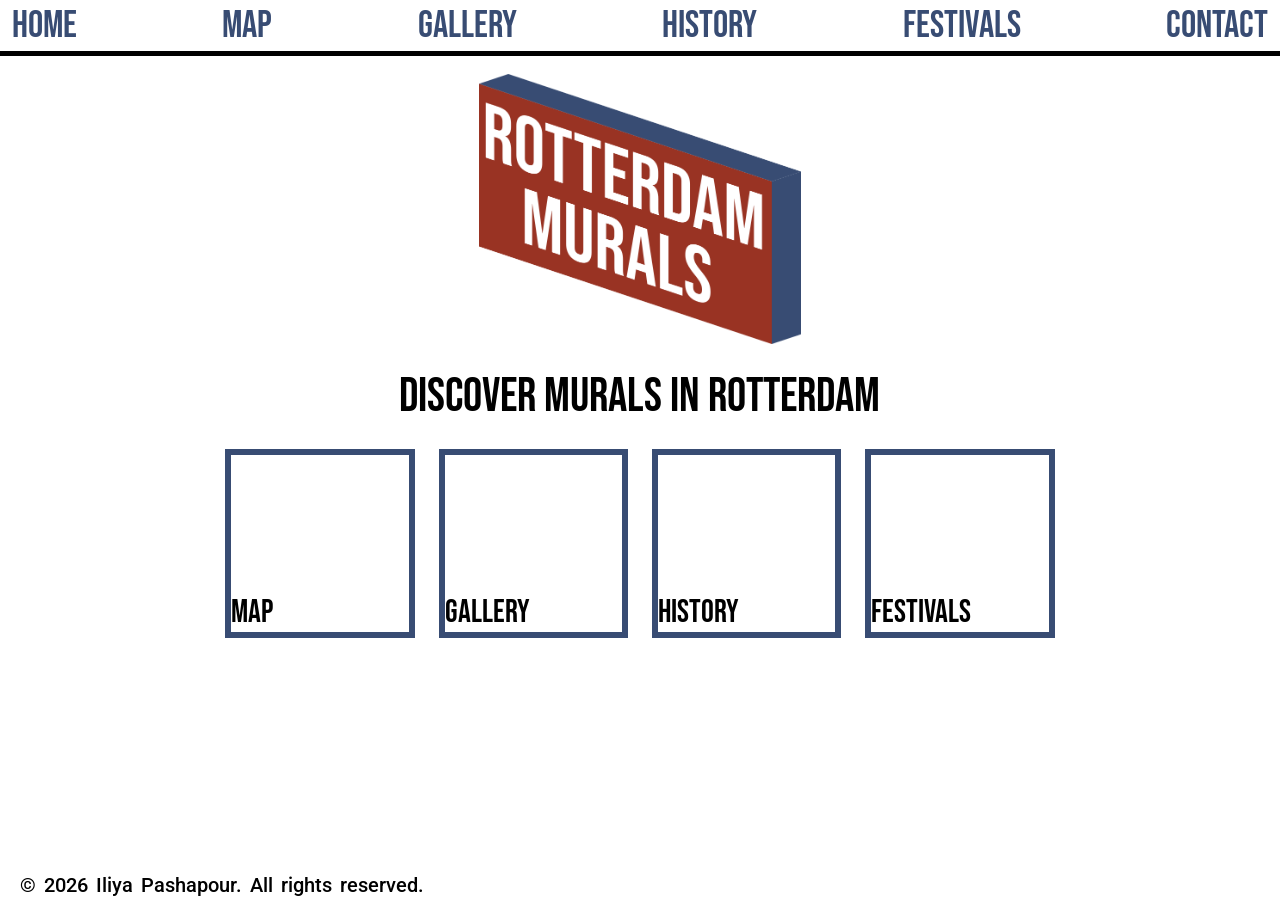
<file: index.html>
<!-- add all items from grading group 1 and 2. Search for items in group 5 that refer to css f.e. author attribute value-->

<!DOCTYPE html>
<html lang="en">
<head>
    <meta charset="UTF-8">
    <meta name="viewport" content="width=device-width, initial-scale=1.0">
    <title>Rotterdam Murals - Home</title>
    <link rel="stylesheet" type="text/css" href="css/style.css">
</head>
<body>
    <header>
        <nav>
            <a class="nav-button" href="index.html">Home</a>
            <a class="nav-button" href="map.html">Map</a>
            <a class="nav-button" href="gallery.html">Gallery</a>
            <a class="nav-button" href="history.html">History</a>
            <a class="nav-button" href="festivals.html">Festivals</a>
            <a class="nav-button" href="contact.html">Contact</a>
        </nav>
    </header>
    <main>
        <img src="img/logo.webp" class="logo" alt="Rotterdam Murals Logo">
        <h1>
            Discover murals in Rotterdam
        </h1>
        <a class="big-button" id="big-map-button" href="map.html">
            Map
        </a>
        <a class="big-button" id="big-gallery-button" href="gallery.html">
            Gallery
        </a>
        <a class="big-button" id="big-history-button" href="history.html">
            History
        </a>
        <a class="big-button" id="big-festivals-button" href="festivals.html">
            Festivals
        </a>
    </main>

    <footer>
        <p>&copy; 2026 Iliya Pashapour. All rights reserved.</p>
    </footer>
</body>
</html>
</file>
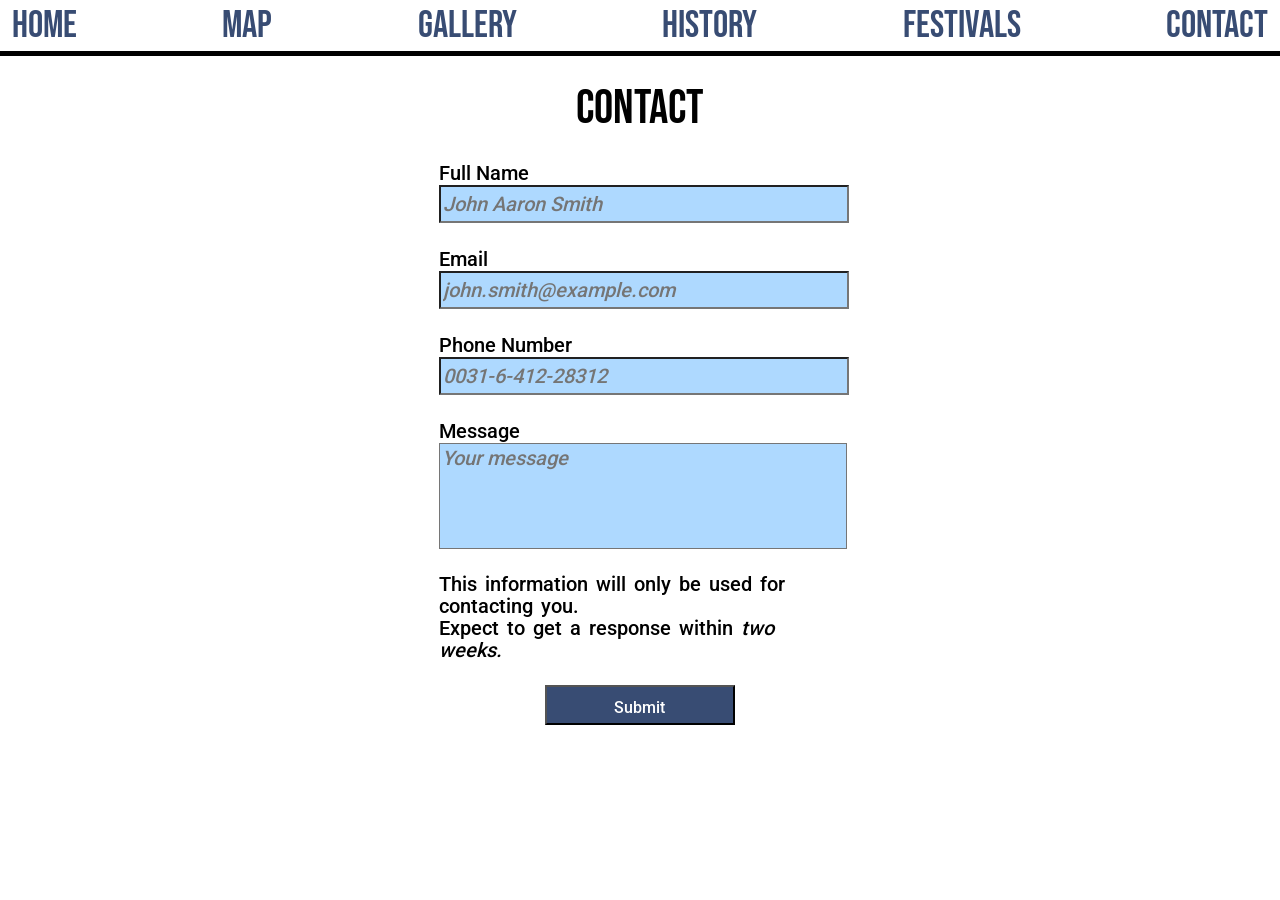
<file: contact.html>
<!DOCTYPE html>
<html lang="en">
<head>
    <meta charset="UTF-8">
    <meta name="viewport" content="width=device-width, initial-scale=1.0">
    <title>Rotterdam Murals - Contact</title>
    <link rel="stylesheet" type="text/css" href="css/style.css">
</head>
<body>
    <header>
        <nav>
            <a class="nav-button" href="index.html">Home</a>
            <a class="nav-button" href="map.html">Map</a>
            <a class="nav-button" href="gallery.html">Gallery</a>
            <a class="nav-button" href="history.html">History</a>
            <a class="nav-button" href="festivals.html">Festivals</a>
            <a class="nav-button" href="contact.html">Contact</a>
        </nav>
    </header>
    <main>
    <h1>Contact</h1>
    <form action="http://next-app-router-playground-kohl.vercel.app/api/contact" method="POST" id="contact-form">
        <label for="name">Full Name</label>
        <input type="text" id="name" name="name" placeholder="John Aaron Smith" required>

        <label for="email">Email</label>
        <input type="email" id="email" name="email" placeholder="john.smith@example.com" required>
        
        <label for="phone">Phone Number</label>
        <input type="tel" id="phone" name="phone" placeholder="0031-6-412-28312" required>

        <label for="message">Message</label>
        <!--<input type="text" id="message" name="message" placeholder="Your message" required> -->
        <textarea id="message" name="message" placeholder="Your message" required></textarea>
        
        <p class="contact-bottom-text">
            This information will only be used for contacting you.
        </p>
        <p class="contact-bottom-text">
            Expect to get a response within <em>two weeks.</em>
        </p>

        <input type="submit" value="Submit" class="submit-button">
    </form>
    </main>
</body>
</html>
</file>
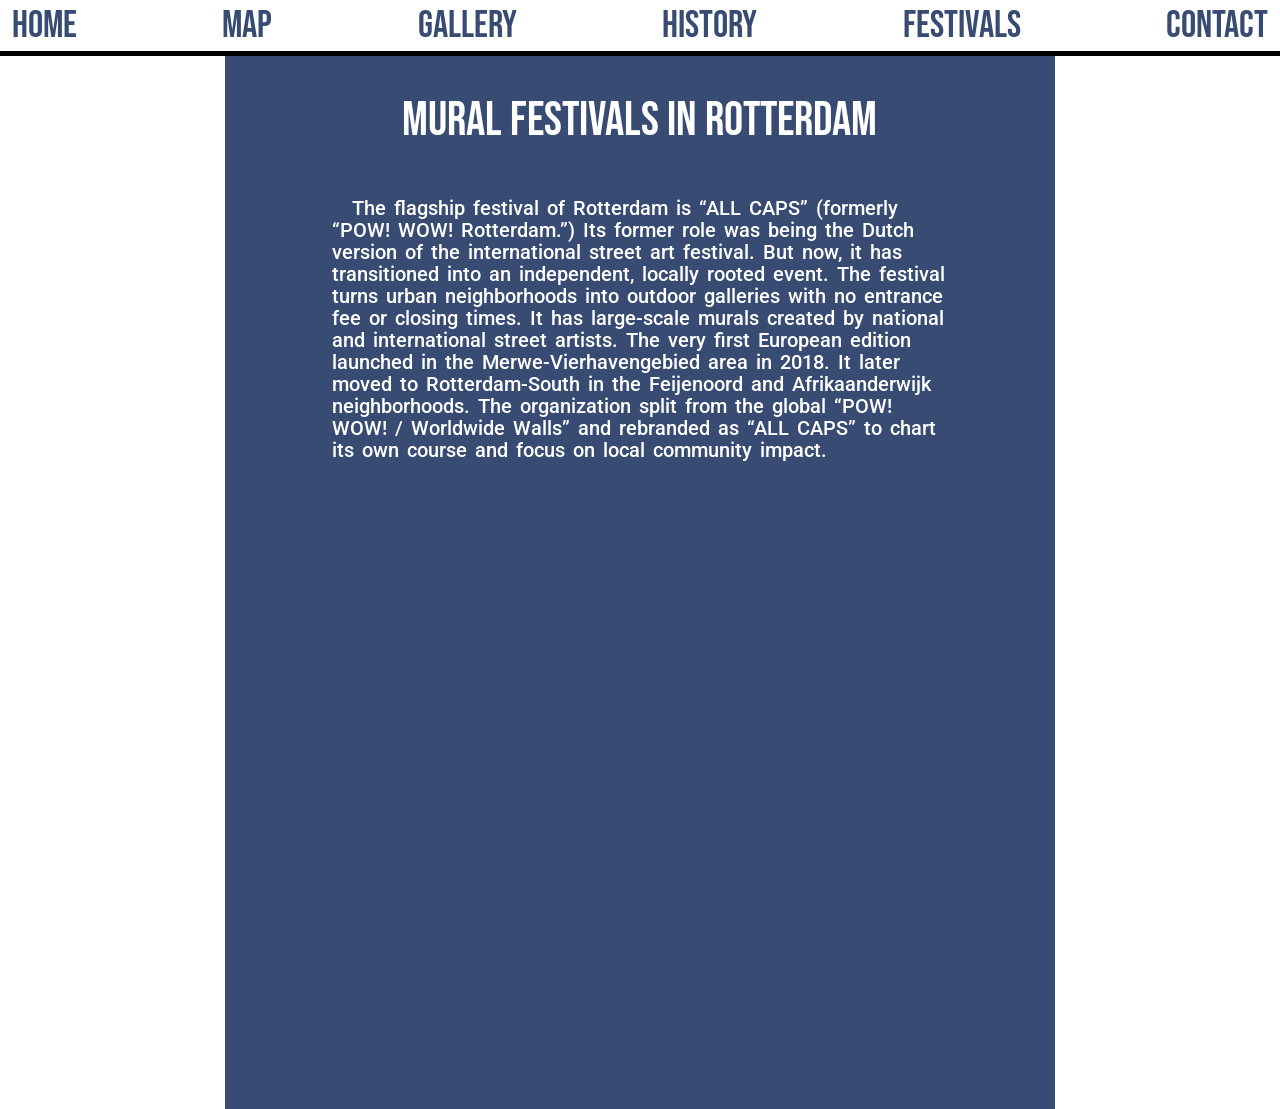
<file: festivals.html>
<!DOCTYPE html>
<html lang="en">
<head>
    <meta charset="UTF-8">
    <meta name="viewport" content="width=device-width, initial-scale=1.0">
    <title>Rotterdam Murals - History</title>
    <link rel="stylesheet" type="text/css" href="css/style.css">
</head>
<body>
    <header>
        <nav>
            <a class="nav-button" href="index.html">Home</a>
            <a class="nav-button" href="map.html">Map</a>
            <a class="nav-button" href="gallery.html">Gallery</a>
            <a class="nav-button" href="history.html">History</a>
            <a class="nav-button" href="festivals.html">Festivals</a>
            <a class="nav-button" href="contact.html">Contact</a>
        </nav>
    </header>
    <main>
        <h1 class="history-festivals-h1">
            Mural festivals in Rotterdam
        </h1>
        
        <article class="history-festivals-article">
            <p>
                The flagship festival of Rotterdam is “ALL CAPS” (formerly “POW! WOW! Rotterdam.”)
                Its former role was being the Dutch version of the international street art festival. But 
                now, it has transitioned into an independent, locally rooted event.
                The festival turns urban neighborhoods into outdoor galleries with no entrance fee or 
                closing times.
                It has large-scale murals created by national and international street artists.
                The very first European edition launched in the Merwe-Vierhavengebied area in 2018.
                It later moved to Rotterdam-South in the Feijenoord and Afrikaanderwijk 
                neighborhoods.
                The organization split from the global “POW! WOW! / Worldwide Walls” and rebranded 
                as “ALL CAPS” to chart its own course and focus on local community impact.
            </p>
        </article>
    </main>
</body>
</html>
</file>
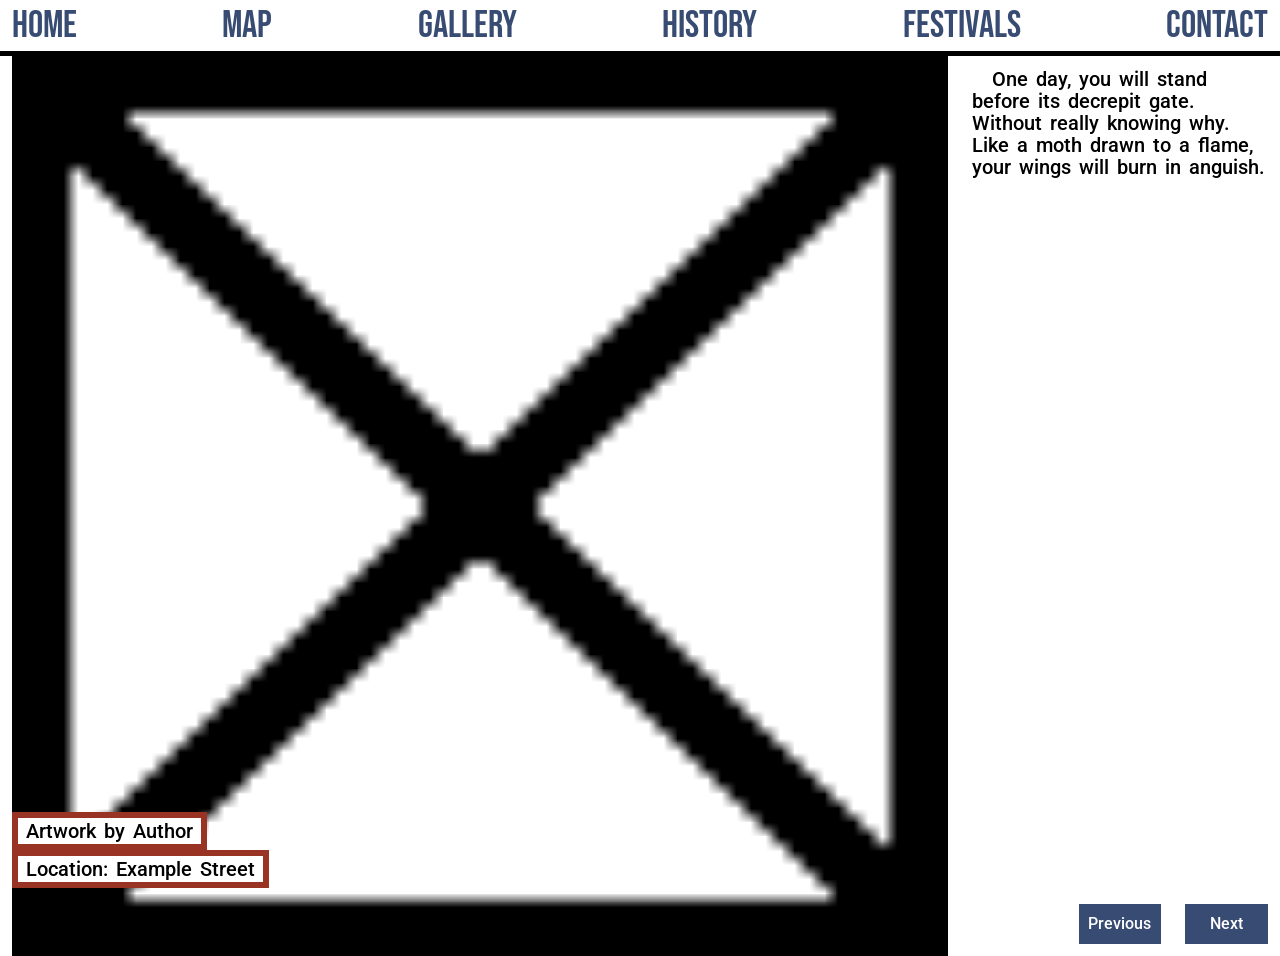
<file: gallery.html>
<!DOCTYPE html>
<html lang="en" class="gallery">
<head>
    <meta charset="UTF-8">
    <meta name="viewport" content="width=device-width, initial-scale=1.0">
    <title>Rotterdam Murals - Gallery</title>
    <link rel="stylesheet" type="text/css" href="css/style.css">
</head>
<body class="card">
    <header>
        <nav>
            <a class="nav-button" href="index.html">Home</a>
            <a class="nav-button" href="map.html">Map</a>
            <a class="nav-button" href="gallery.html">Gallery</a>
            <a class="nav-button" href="history.html">History</a>
            <a class="nav-button" href="festivals.html">Festivals</a>
            <a class="nav-button" href="contact.html">Contact</a>
        </nav>
    </header>
    <main>
        <img src="img/placeholder.webp" alt="placeholder image" class="art-image">
        <aside class="credits">
            <p>Artwork by Author</p>
            <p>Location: Example Street</p>
        </aside>

        <article class="explanation-card">
            <p class="explanation">
                One day, you will stand before its decrepit gate. Without really knowing why.
                Like a moth drawn to a flame, your wings will burn in anguish.
            </p>
            
            <a class="prev-button card-button">Previous</a>
            <a class="next-button card-button">Next</a>
        </article>
    </main>
</body>
</html>
</file>
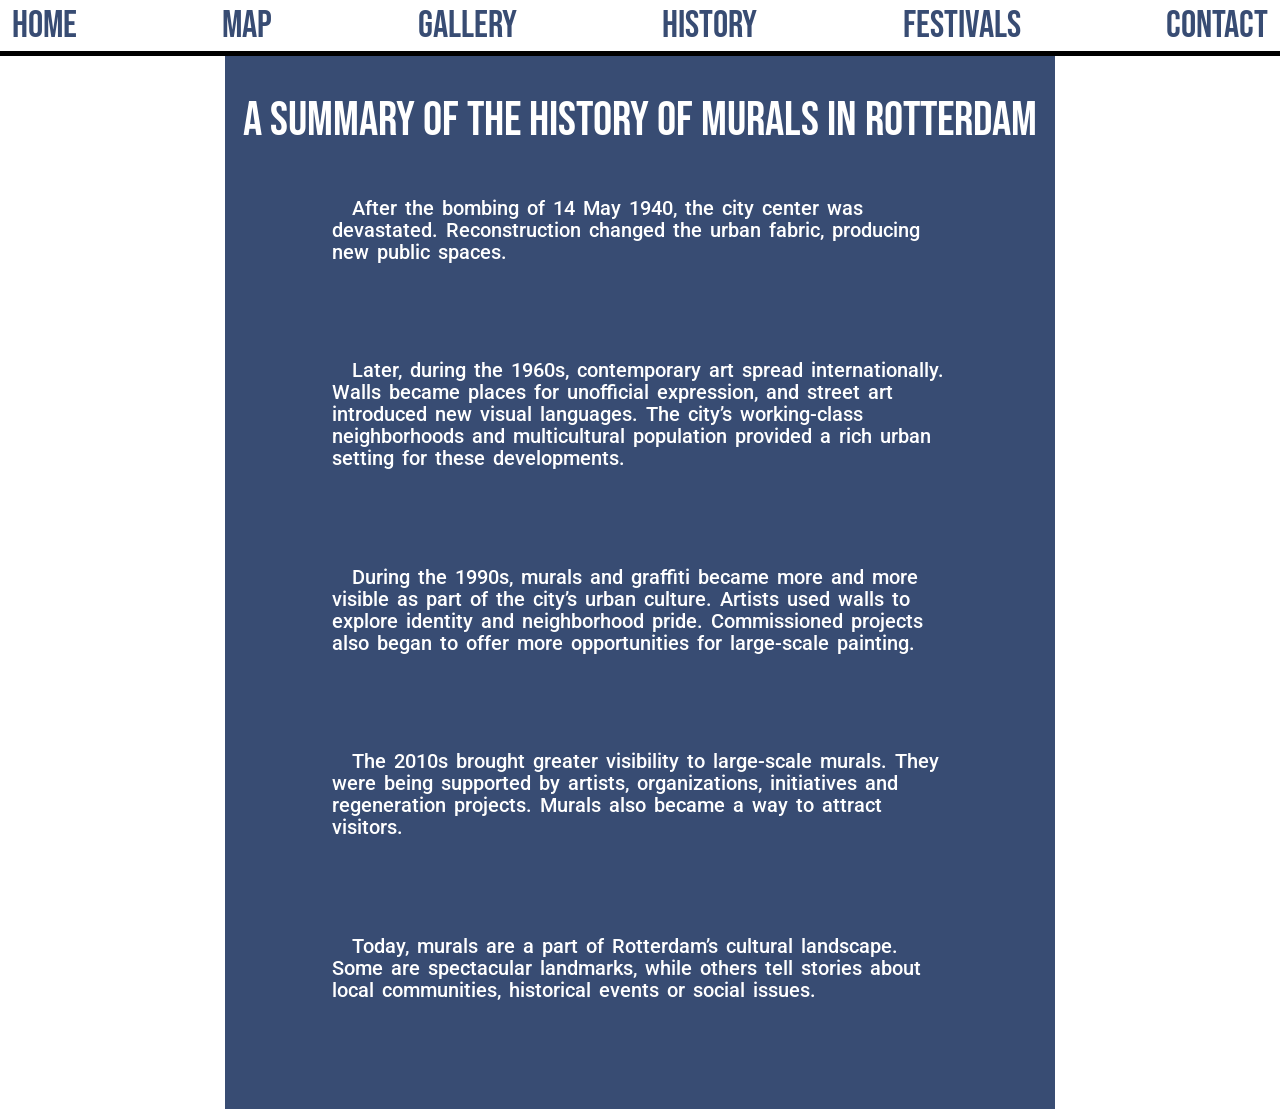
<file: history.html>
<!DOCTYPE html>
<html lang="en">
<head>
    <meta charset="UTF-8">
    <meta name="viewport" content="width=device-width, initial-scale=1.0">
    <title>Rotterdam Murals - History</title>
    <link rel="stylesheet" type="text/css" href="css/style.css">
</head>
<body>
    <header>
        <nav>
            <a class="nav-button" href="index.html">Home</a>
            <a class="nav-button" href="map.html">Map</a>
            <a class="nav-button" href="gallery.html">Gallery</a>
            <a class="nav-button" href="history.html">History</a>
            <a class="nav-button" href="festivals.html">Festivals</a>
            <a class="nav-button" href="contact.html">Contact</a>
        </nav>
    </header>
    <main>
        <h1 class="history-festivals-h1">
            A summary of the history of murals in Rotterdam
        </h1>
        
        <article class="history-festivals-article">
            <p>
                After the bombing of 14 May 1940, the city center was devastated. Reconstruction 
                changed the urban fabric, producing new public spaces.
            </p>
            <p>
                Later, during the 1960s, contemporary art spread internationally. Walls became places 
                for unofficial expression, and street art introduced new visual languages. The city’s 
                working-class neighborhoods and multicultural population provided a rich urban 
                setting for these developments.
            </p>
            <p>
                During the 1990s, murals and graffiti became more and more visible as part of the city’s 
                urban culture. Artists used walls to explore identity and neighborhood pride. 
                Commissioned projects also began to offer more opportunities for large-scale painting.
            </p>
            <p>
                The 2010s brought greater visibility to large-scale murals. They were being supported 
                by artists, organizations, initiatives and regeneration projects. Murals also became a 
                way to attract visitors.
            </p>
            <p>
                Today, murals are a part of Rotterdam’s cultural landscape. Some are spectacular 
                landmarks, while others tell stories about local communities, historical events or social 
                issues.
            </p>
        </article>
    </main>
</body>
</html>
</file>
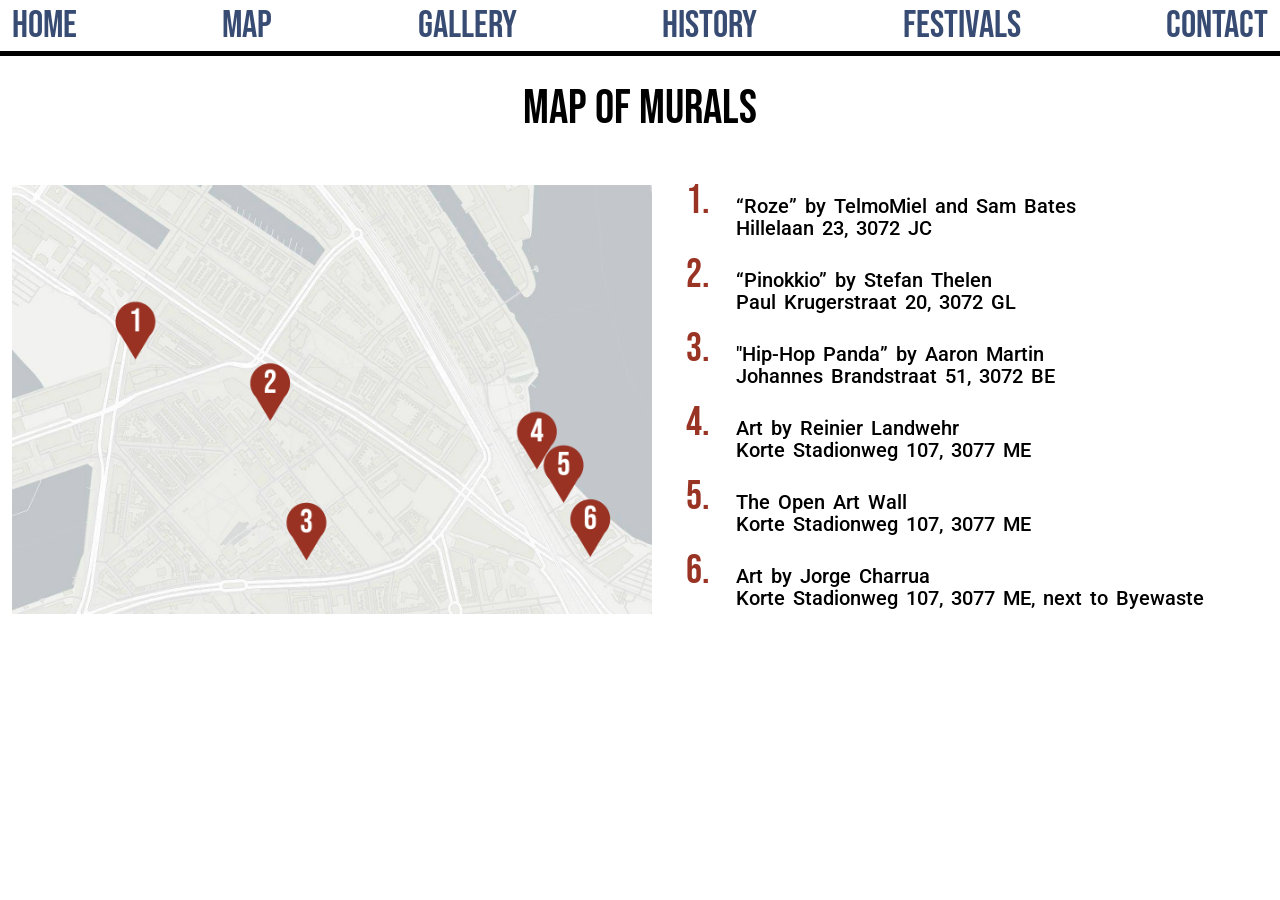
<file: map.html>
<!DOCTYPE html>
<html lang="en">
<head>
    <meta charset="UTF-8">
    <meta name="viewport" content="width=device-width, initial-scale=1.0">
    <title>Rotterdam Murals - Map</title>
    <link rel="stylesheet" type="text/css" href="css/style.css">
</head>
<body>
    <header>
        <nav>
            <a class="nav-button" href="index.html">Home</a>
            <a class="nav-button" href="map.html">Map</a>
            <a class="nav-button" href="gallery.html">Gallery</a>
            <a class="nav-button" href="history.html">History</a>
            <a class="nav-button" href="festivals.html">Festivals</a>
            <a class="nav-button" href="contact.html">Contact</a>
        </nav>
    </header>
    <main>
        <h1>Map of Murals</h1>
        <img src="img/map.png" class="map" alt="A map visualizing the locations of murals listed.">
        <ul>
            <li>
                <section>
                    <p>“Roze” by TelmoMiel and Sam Bates</p>
                    <p>Hillelaan 23, 3072 JC</p>
                </section>
            </li>
            <li>
                <section>
                    <p>“Pinokkio” by Stefan Thelen</p>
                    <p>Paul Krugerstraat 20, 3072 GL</p>
                </section>
            </li>
            <li>
                <section>
                    <p>"Hip-Hop Panda” by Aaron Martin</p>
                    <p>Johannes Brandstraat 51, 3072 BE</p>
                </section>
            </li>
            <li>
                <section>
                    <p>Art by Reinier Landwehr</p>
                    <p>Korte Stadionweg 107, 3077 ME</p>
                </section>
            </li>
            <li>
                <section>
                    <p>The Open Art Wall</p>
                    <p>Korte Stadionweg 107, 3077 ME</p>
                </section>
            </li>
            <li>
                <section>
                    <p>Art by Jorge Charrua</p>
                    <p>Korte Stadionweg 107, 3077 ME, next to Byewaste</p>
                </section>
            </li>
        </ul>
    </main>
</body>
</html>
</file>
<file: css/style.css>
/* add all items from grading group 3 and 4. Search for items in group 5 that refer to css f.e. z index */ 

/*Hello*/
:root
{
    --color1: #384C73;/*#384b72;*/
    --color2: #993323;
}

@font-face {
    font-family: roboto;
    src: url(../font/Roboto-Medium.ttf);
}

@font-face {
    font-family: bebas;
    src: url(../font/BebasNeue-Regular.ttf);
}

.logo
{
    grid-column: 6 / 8;
    height: 30vh;
    max-width: 60vw;
    object-fit: contain;
    justify-self: center;
    padding-top: 2vh;
}

.gallery
{
    overflow: hidden;
}

body
{
    background-color: white;
    font-family: roboto;
    margin: 0;
}

main
{
    display: grid;
    grid-template-columns: 1fr 1fr 1fr 1fr 1fr 1fr 1fr 1fr 1fr 1fr 1fr 1fr;
    gap: 0 24px;
    margin: 0 12px;
}

.card
{
    min-height: 100vh;
    max-height: 100vh;
}

nav
{
    display: flex;
    justify-content: center;
    align-content: center;
    justify-content: space-between;
}

.nav-button
{
    font-family: bebas;
    font-size: 3vw;
    color: var(--color1);
    text-decoration: none;
}

.nav-button:hover
{
    text-decoration: underline;
}

.nav-button:focus
{
    text-decoration: underline;
}

.nav-button:active
{
    color: var(--color2);
}

header
{
    padding: 10px;
    background-color: white;
    color: black;
    border-color: black;
    border-style: solid;
    border-width: 0px 0px 5px 0px;
    font-size: 20px;
    padding: 2px 12px;
    position: sticky;
}

footer
{
    color: black;
    position: fixed;
    bottom: 4px;
}

h1
{
    font-family: bebas;
    font-size: 48px;
    font-weight: normal;
    grid-column: 1 / 13;
    text-align: center;
    margin: 24px;
}

.big-button
{
    font-family: bebas;
    font-size: 2em;
    font-weight: normal;
    color: black;
    border-color: var(--color1);
    border-width: 6px;
    border-style: solid;
    aspect-ratio: 1/1;
    text-decoration: none;
    display: flex;
    flex-direction: column;
    justify-content: end;
}

.big-button:hover
{
    text-decoration: underline;
}


#big-map-button
{
    grid-column: 3 / 5;
}

#big-gallery-button
{
    grid-column: 5 / 7;
}

#big-history-button
{
    grid-column: 7 / 9;
}

#big-festivals-button
{
    grid-column: 9 / 11;
}

p
{
    letter-spacing: 0px;
    word-spacing: 3px;
    line-height: 22px;
    text-indent: 20px;
    font-size: 20px;
    margin: 0;
}

/*
#contact-form
{
    display: flex;
    flex-direction: column;
}
*/

.art-image
{
    grid-column: 1 / 10;
    object-fit: fill;
    width: 100%;
    height: 100vh;
}

.explanation
{
    grid-column: 1 / 4;
}

.explanation-card
{
    grid-column: 10 / 13;
    display: grid;
    grid-template-columns: 1fr 1fr 1fr;
    gap: 24px;
    margin: 12px 0;
    padding: 0;
}

.info-button
{
    grid-column: 1/2;
}

.prev-button
{
    grid-column: 2/3;
}

.next-button
{
    grid-column: 3/4;
}


.info-button, .prev-button, .next-button
{
    height: 24px;
    align-self: end;
}

.card-button, .submit-button
{
    background-color: var(--color1);/*#384C73;*/
    color: #ffffff;
    height: 40px;
    font-size: 16px;
    font-family: roboto;
    text-align: center;
    line-height: 40px;
}

.credits
{
    position:fixed;
    left: 12px;
    bottom: 12px;
    padding: 0;
    margin: 0;
}

.credits p
{
    background-color: #ffffff;
    width: fit-content;
    text-indent: 0px;
    margin: 0;
    font-size: 20px;
    padding: 2px 8px;
    border-style: solid;
    border-width: 6px;
    border-color: var(--color2);
}

.history-festivals-article
{
    background-color: var(--color1);
    grid-column: 3 / 11;
    min-height: 100vh;
    display: grid;
    grid-template-columns: 1fr 1fr 1fr 1fr 1fr 1fr 1fr 1fr;
    gap: 0 24px;
    padding: 12px 0;
    align-items: start;
}

.history-festivals-article p
{
    color: white;
    /*margin: 24px 144px;*/
    grid-column: 2 / 8;
}

.history-festivals-h1
{
    color: white;
    grid-column: 3 / 11;
    margin: 0;
    background-color: var(--color1);
    padding: 36px 12px;
}

form
{
    grid-column: 5 / 9;
    display: grid;
    grid-template-columns: 1fr 1fr 1fr 1fr;
    gap: 0 24px;
}

label
{
    grid-column: 1 / 5;
    font-family: roboto;
    font-style: normal;
    font-size: 20px;
}

input, textarea
{
    font-family: roboto;
    font-size: 20px;
    grid-column: 1 / 5;
    margin-bottom: 24px;
    background-color: #aed9ff;
    outline: none;
    width: 100%;
    resize: none;
}

input::placeholder, textarea::placeholder
{
    font-style: italic;
}

input
{
    height: 32px;
}

textarea
{
    height: 100px;
}

.submit-button
{
    grid-column: 2 / 4;
    margin-top: 24px;
}

.contact-bottom-text
{
    /*font-style: italic;*/
    grid-column: 1 / 5;
    text-indent: 0;
}

.map
{
    grid-column: 1 / 7;
    object-fit: contain;
    justify-self: left;
    width: 50vw;
    margin-top: 24px;
}

ul
{
    display: flex;
    flex-direction: column;
    grid-column: 7 / 13;
    gap: 12px;
    list-style-type: decimal;
}

ul li::marker
{
    font-family: bebas;
    font-size: 40px;
    color: var(--color2);
}

@media (max-width: 768px) {
    main
    {
        grid-template-columns: 1fr 1fr 1fr 1fr;
    }

    .logo
    {
        grid-column: 1 / 5;
        height: 30vh;
        max-width: 60vw;
        object-fit: contain;
        justify-self: center;
    }

    #big-map-button
    {
        grid-column: 1 / 3;
    }

    #big-gallery-button
    {
        grid-column: 3 / 5;
    }

    #big-history-button
    {
        grid-column: 1 / 3;
    }

    #big-festivals-button
    {
        grid-column: 3 / 5;
    }

    h1
    {
        font-family: bebas;
        font-size: 40px;
        font-weight: normal;
        grid-column: 1 / 5;
    }

    .history-festivals-article
    {
        background-color: white;
        grid-column: 1 / 5;
        grid-template-columns: 1fr 1fr 1fr 1fr;
    }

    .history-festivals-h1
    {
        grid-column: 1 / 5;
        padding: 12px 12px;
        text-align: left;
    }

    .history-festivals-article p
    {
        color: black;
        grid-column: 1 / 5;
        margin: 0 12px;
    }

    form
    {
        grid-column: 1 / 5;
    }

    .map
    {
        grid-column: 1 / 5;
        width: 94vw;
        margin-top: 24px;
    }

    ul
    {
        display: flex;
        flex-direction: column;
        grid-column: 1 / 5;
        gap: 12px;
        list-style-type: decimal;
    }
}

/*
@media (min-width: 768px) and (max-width: 1000px) {
    main
    {
        grid-template-columns: 1fr 1fr 1fr 1fr 1fr 1fr 1fr 1fr;
    }

    .logo
    {
        grid-column: 4 / 6;
        height: 30vh;
        max-width: 60vw;
        object-fit: contain;
        justify-self: center;
    }

    #big-map-button
    {
        grid-column: 1 / 3;
    }

    #big-gallery-button
    {
        grid-column: 3 / 5;
    }

    #big-history-button
    {
        grid-column: 5 / 7;
    }

    #big-festivals-button
    {
        grid-column: 7 / 9;
    }

    h1
    {
        font-family: bebas;
        font-size: 40px;
        font-weight: normal;
        grid-column: 2 / 8;
        text-align: center;
    }

    .history-festivals-article
    {
        background-color: var(--color1);
        grid-column: 2 / 8;
        display: grid;
        grid-template-columns: 1fr 1fr 1fr 1fr 1fr 1fr;
    }

    .history-festivals-h1
    {
        color: white;
        grid-column: 1 / 7;
        grid-column: 2 / 8;
    }

    .history-festivals-article p
    {
        color: white;
        grid-column: 2 / 6;
    }

    form
    {
        grid-column: 3 / 7;
    }

    .map
    {
        grid-column: 3 / 7;
        width: 60vw;
        margin-top: 24px;
    }

    ul
    {
        display: flex;
        flex-direction: column;
        grid-column: 3 / 7;
        gap: 12px;
        list-style-type: decimal;
    }
}
*/
</file>
